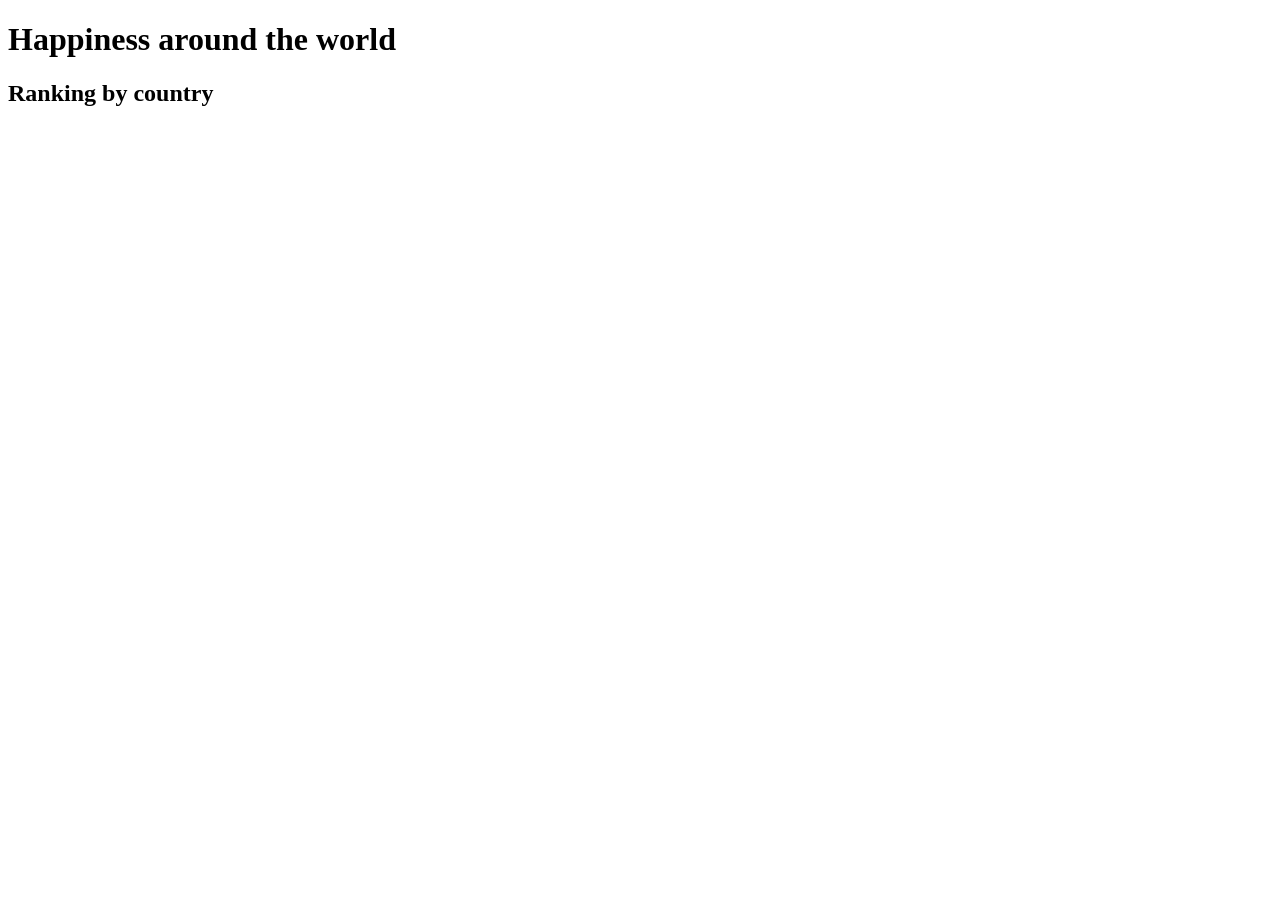
<file: templates/2018.html>
<!DOCTYPE html>
<html lang="en">
<head>
    <meta charset="UTF-8">
    <meta name="viewport" content="width=device-width, initial-scale=1.0">
    <meta http-equiv="X-UA-Compatible" content="ie=edge">
    <script src="https://unpkg.com/aos@2.3.1/dist/aos.js"></script>
    <link href="https://unpkg.com/aos@2.3.1/dist/aos.css" rel="stylesheet">
    <title>Happiness ranking</title>
</head>
<body>
        <h1>Happiness around the world</h1>

        <h2>Ranking by country</h2>

        <div class='tableauPlaceholder' id='viz1575059511646' style='position: relative'><noscript><a href='#'><img alt=' ' src='https:&#47;&#47;public.tableau.com&#47;static&#47;images&#47;20&#47;2018happiness&#47;chart&#47;1_rss.png' style='border: none' /></a></noscript><object class='tableauViz'  style='display:none;'><param name='host_url' value='https%3A%2F%2Fpublic.tableau.com%2F' /> <param name='embed_code_version' value='3' /> <param name='site_root' value='' /><param name='name' value='2018happiness&#47;chart' /><param name='tabs' value='no' /><param name='toolbar' value='yes' /><param name='static_image' value='https:&#47;&#47;public.tableau.com&#47;static&#47;images&#47;20&#47;2018happiness&#47;chart&#47;1.png' /> <param name='animate_transition' value='yes' /><param name='display_static_image' value='yes' /><param name='display_spinner' value='yes' /><param name='display_overlay' value='yes' /><param name='display_count' value='yes' /><param name='filter' value='publish=yes' /></object></div>                <script type='text/javascript'>                    var divElement = document.getElementById('viz1575059511646');                    var vizElement = divElement.getElementsByTagName('object')[0];                    vizElement.style.width='100%';vizElement.style.height=(divElement.offsetWidth*0.75)+'px';                    var scriptElement = document.createElement('script');                    scriptElement.src = 'https://public.tableau.com/javascripts/api/viz_v1.js';                    vizElement.parentNode.insertBefore(scriptElement, vizElement);                </script>
 
</body>
</html>
</file>
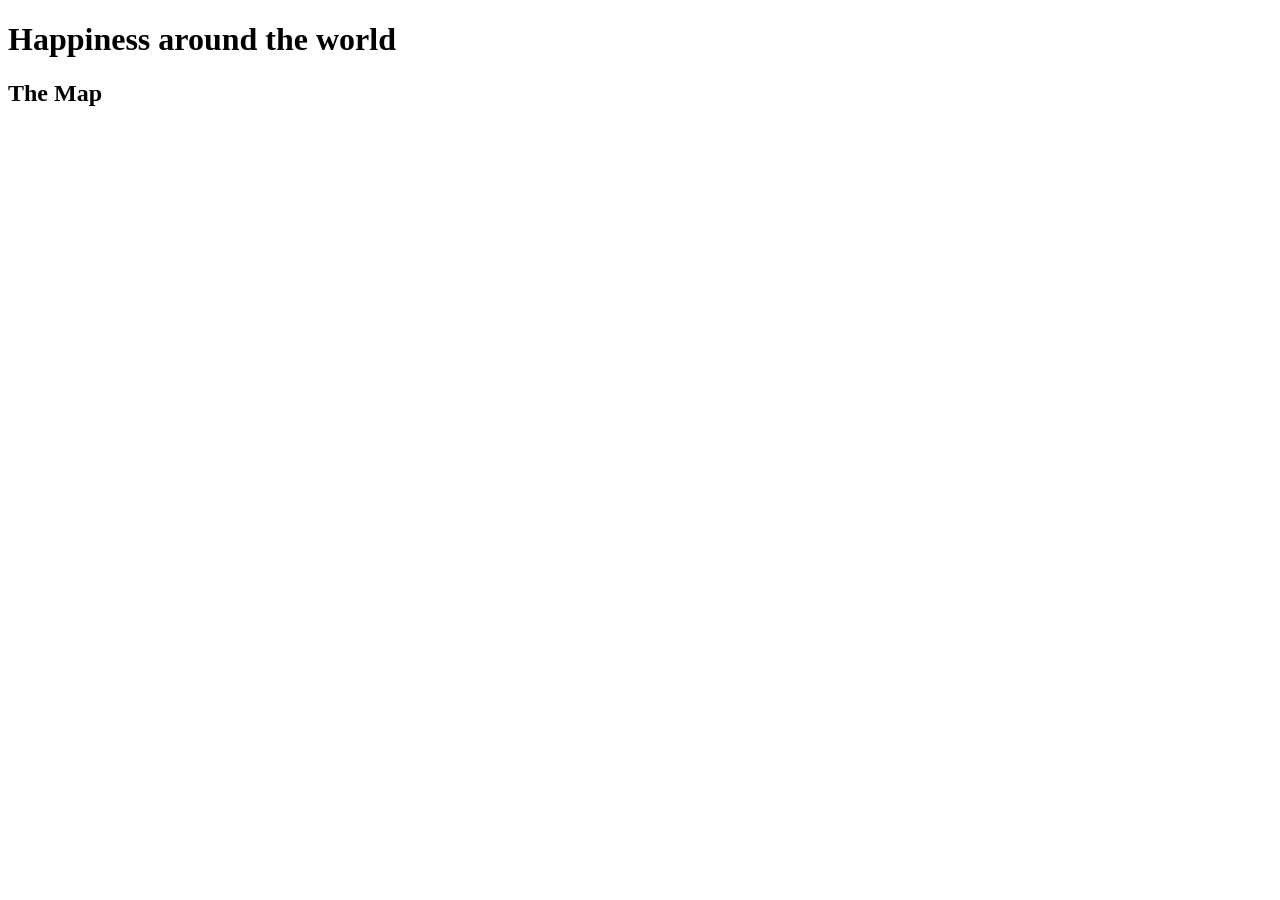
<file: templates/map.html>
<!DOCTYPE html>
<html lang="en">
<head>
    <meta charset="UTF-8">
    <meta name="viewport" content="width=device-width, initial-scale=1.0">
    <meta http-equiv="X-UA-Compatible" content="ie=edge">
    <script src="https://unpkg.com/aos@2.3.1/dist/aos.js"></script>
    <link href="https://unpkg.com/aos@2.3.1/dist/aos.css" rel="stylesheet">
    <title>Happiness ranking</title>
</head>
<body>
        <h1>Happiness around the world</h1>

        <h2>The Map</h2>
        <div class='tableauPlaceholder' id='viz1575316750137' style='position: relative'><noscript><a href='#'><img alt=' ' src='https:&#47;&#47;public.tableau.com&#47;static&#47;images&#47;Wo&#47;WorldHappiness_15743892847660&#47;HappinessReport2015-17&#47;1_rss.png' style='border: none' /></a></noscript><object class='tableauViz'  style='display:none;'><param name='host_url' value='https%3A%2F%2Fpublic.tableau.com%2F' /> <param name='embed_code_version' value='3' /> <param name='site_root' value='' /><param name='name' value='WorldHappiness_15743892847660&#47;HappinessReport2015-17' /><param name='tabs' value='no' /><param name='toolbar' value='yes' /><param name='static_image' value='https:&#47;&#47;public.tableau.com&#47;static&#47;images&#47;Wo&#47;WorldHappiness_15743892847660&#47;HappinessReport2015-17&#47;1.png' /> <param name='animate_transition' value='yes' /><param name='display_static_image' value='yes' /><param name='display_spinner' value='yes' /><param name='display_overlay' value='yes' /><param name='display_count' value='yes' /><param name='filter' value='publish=yes' /></object></div>                <script type='text/javascript'>                    var divElement = document.getElementById('viz1575316750137');                    var vizElement = divElement.getElementsByTagName('object')[0];                    vizElement.style.width='1016px';vizElement.style.height='991px';                    var scriptElement = document.createElement('script');                    scriptElement.src = 'https://public.tableau.com/javascripts/api/viz_v1.js';                    vizElement.parentNode.insertBefore(scriptElement, vizElement);                </script>

        <!-- <div class='tableauPlaceholder' id='viz1575316750137' style='position: relative'><noscript><a href='#'><img alt=' ' src='https:&#47;&#47;public.tableau.com&#47;static&#47;images&#47;Wo&#47;WorldHappiness_15743892847660&#47;HappinessReport2015-17&#47;1_rss.png' style='border: none' /></a></noscript><object class='tableauViz'  style='display:none;'><param name='host_url' value='https%3A%2F%2Fpublic.tableau.com%2F' /> <param name='embed_code_version' value='3' /> <param name='site_root' value='' /><param name='name' value='WorldHappiness_15743892847660&#47;HappinessReport2015-17' /><param name='tabs' value='no' /><param name='toolbar' value='yes' /><param name='static_image' value='https:&#47;&#47;public.tableau.com&#47;static&#47;images&#47;Wo&#47;WorldHappiness_15743892847660&#47;HappinessReport2015-17&#47;1.png' /> <param name='animate_transition' value='yes' /><param name='display_static_image' value='yes' /><param name='display_spinner' value='yes' /><param name='display_overlay' value='yes' /><param name='display_count' value='yes' /><param name='filter' value='publish=yes' /></object></div>                <script type='text/javascript'>                    var divElement = document.getElementById('viz1575316750137');                    var vizElement = divElement.getElementsByTagName('object')[0];                    vizElement.style.width='1016px';vizElement.style.height='991px';                    var scriptElement = document.createElement('script');                    scriptElement.src = 'https://public.tableau.com/javascripts/api/viz_v1.js';                    vizElement.parentNode.insertBefore(scriptElement, vizElement);                </script> -->



</body>
</html>
</file>
